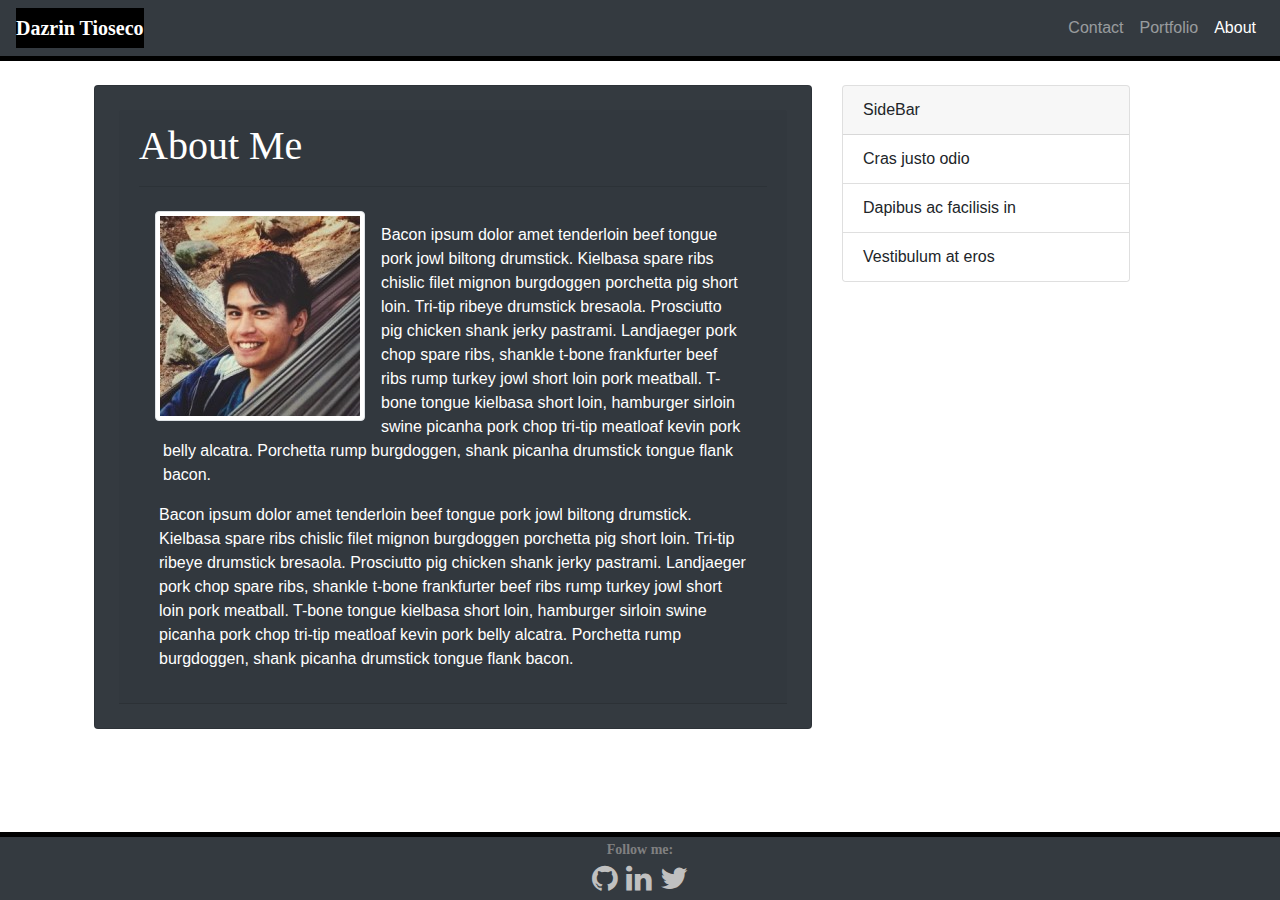
<file: index.html>
<!DOCTYPE html>
<html lang="en">
<head>
    <!-- Required meta tags -->
    <meta charset="utf-8">
    <meta name="viewport" content="width=device-width, initial-scale=1, shrink-to-fit=no">

    <!-- FontAwesome CDN -->
    <link rel="stylesheet" href="https://cdnjs.cloudflare.com/ajax/libs/font-awesome/4.7.0/css/font-awesome.min.css">

    <!-- My CSS -->
    <link rel="stylesheet" href="Assets\style\style.css">

    <!-- Bootstrap 4 CDN -->
    <link rel="stylesheet" href="https://stackpath.bootstrapcdn.com/bootstrap/4.4.1/css/bootstrap.min.css" integrity="sha384-Vkoo8x4CGsO3+Hhxv8T/Q5PaXtkKtu6ug5TOeNV6gBiFeWPGFN9MuhOf23Q9Ifjh" crossorigin="anonymous">

    <title>My Responsive Portfolio</title>
</head>
<body>
    <!--Nav Bar-->
<nav class="navbar navbar-expand-lg navbar-dark bg-dark">
    <a class="navbar-brand" href="#">Dazrin Tioseco</a>
    <button class="navbar-toggler" type="button" data-toggle="collapse" data-target="#navbarSupportedContent" aria-controls="navbarSupportedContent" aria-expanded="false" aria-label="Toggle navigation">
      <span class="navbar-toggler-icon"></span>
    </button>
    <div class="collapse navbar-collapse" id="navbarSupportedContent">
      <ul class="navbar-nav mr-auto">
      </ul>
        <ul class="navbar-nav">
            <li class="nav-item">
                <li><a class="nav-link" href="contact.html" tabindex="1">Contact</a></li>
                <li><a class="nav-link" href="portfolio.html" tabindex="1">Portfolio</a></li>
                <li><a class="active nav-link" href="index.html" tabindex="1">About</a></li>
            </li>
        </ul>
    </div>
</nav>

    <!--Beginning of Container-->
  <section class="container px-4 py-4">
      <!--First Row-->
      <section class="row">
          <!--First Column-->
        <article class="col-sm-8">
            <!--About Me Card-->
            <div class="card text-white bg-dark px-4 py-4">
                <header class="card-header">
                    <div class="page-header">
                        <h1>About Me</h1>
                        <hr>
                    </div>
                    <img src="Assets\Images\Dazrin-Tioseco.jpg" class="img-fluid img-thumbnail rounded float-left mx-3 my-2" alt="...">
                <article class="card-body" >
                    <p class="card-text ml-1">Bacon ipsum dolor amet tenderloin beef tongue pork jowl biltong drumstick. Kielbasa spare ribs chislic filet mignon burgdoggen porchetta pig short loin. Tri-tip ribeye drumstick bresaola. Prosciutto pig chicken shank jerky pastrami. Landjaeger pork chop spare ribs, shankle t-bone frankfurter beef ribs rump turkey jowl short loin pork meatball. T-bone tongue kielbasa short loin, hamburger sirloin swine picanha pork chop tri-tip meatloaf kevin pork belly alcatra. Porchetta rump burgdoggen, shank picanha drumstick tongue flank bacon.</p>
                    <p class="card-text">Bacon ipsum dolor amet tenderloin beef tongue pork jowl biltong drumstick. Kielbasa spare ribs chislic filet mignon burgdoggen porchetta pig short loin. Tri-tip ribeye drumstick bresaola. Prosciutto pig chicken shank jerky pastrami. Landjaeger pork chop spare ribs, shankle t-bone frankfurter beef ribs rump turkey jowl short loin pork meatball. T-bone tongue kielbasa short loin, hamburger sirloin swine picanha pork chop tri-tip meatloaf kevin pork belly alcatra. Porchetta rump burgdoggen, shank picanha drumstick tongue flank bacon.</p>
                </article>
                </header>
            </div>
        </article>

        <!--Sidebar (May or may not be used)-->
        <article class="col-sm-4">
            <aside class="card" style="width: 18rem;">
                <header class="card-header">
                  <div class="page-header">SideBar</div>
                </header>
                <ul class="list-group list-group-flush">
                  <li class="list-group-item">Cras justo odio</li>
                  <li class="list-group-item">Dapibus ac facilisis in</li>
                  <li class="list-group-item">Vestibulum at eros</li>
                </ul>
            </aside>
        </article>

    </section>
 </section>


 <footer class="bg-dark text-white mt-4 fixed-bottom">
    <div class="container py-1">
        <div class="row align-items-center justify-content-center">
            <div class="col-lg-12 col-md-12 text-center">
                <h5 class="follow">Follow me:</h5>
                <a href="https://github.com/dazrin"><i class="fa fa-github"></i></a>
                <a href="https://www.linkedin.com/in/dazrin-tioseco/"><i class="fa fa-linkedin"></i></a>
                <a href="https://twitter.com/dazrinDev"><i class="fa fa-twitter"></i></a>
            </div>
        </div>
    </div>
    </div>
</footer>


    <!-- Optional JavaScript -->
    <!-- jQuery first, then Popper.js, then Bootstrap JS -->
    <script src="https://code.jquery.com/jquery-3.4.1.slim.min.js" integrity="sha384-J6qa4849blE2+poT4WnyKhv5vZF5SrPo0iEjwBvKU7imGFAV0wwj1yYfoRSJoZ+n" crossorigin="anonymous"></script>
    <script src="https://cdn.jsdelivr.net/npm/popper.js@1.16.0/dist/umd/popper.min.js" integrity="sha384-Q6E9RHvbIyZFJoft+2mJbHaEWldlvI9IOYy5n3zV9zzTtmI3UksdQRVvoxMfooAo" crossorigin="anonymous"></script>
    <script src="https://stackpath.bootstrapcdn.com/bootstrap/4.4.1/js/bootstrap.min.js" integrity="sha384-wfSDF2E50Y2D1uUdj0O3uMBJnjuUD4Ih7YwaYd1iqfktj0Uod8GCExl3Og8ifwB6" crossorigin="anonymous"></script>
</body>
</html>
</file>
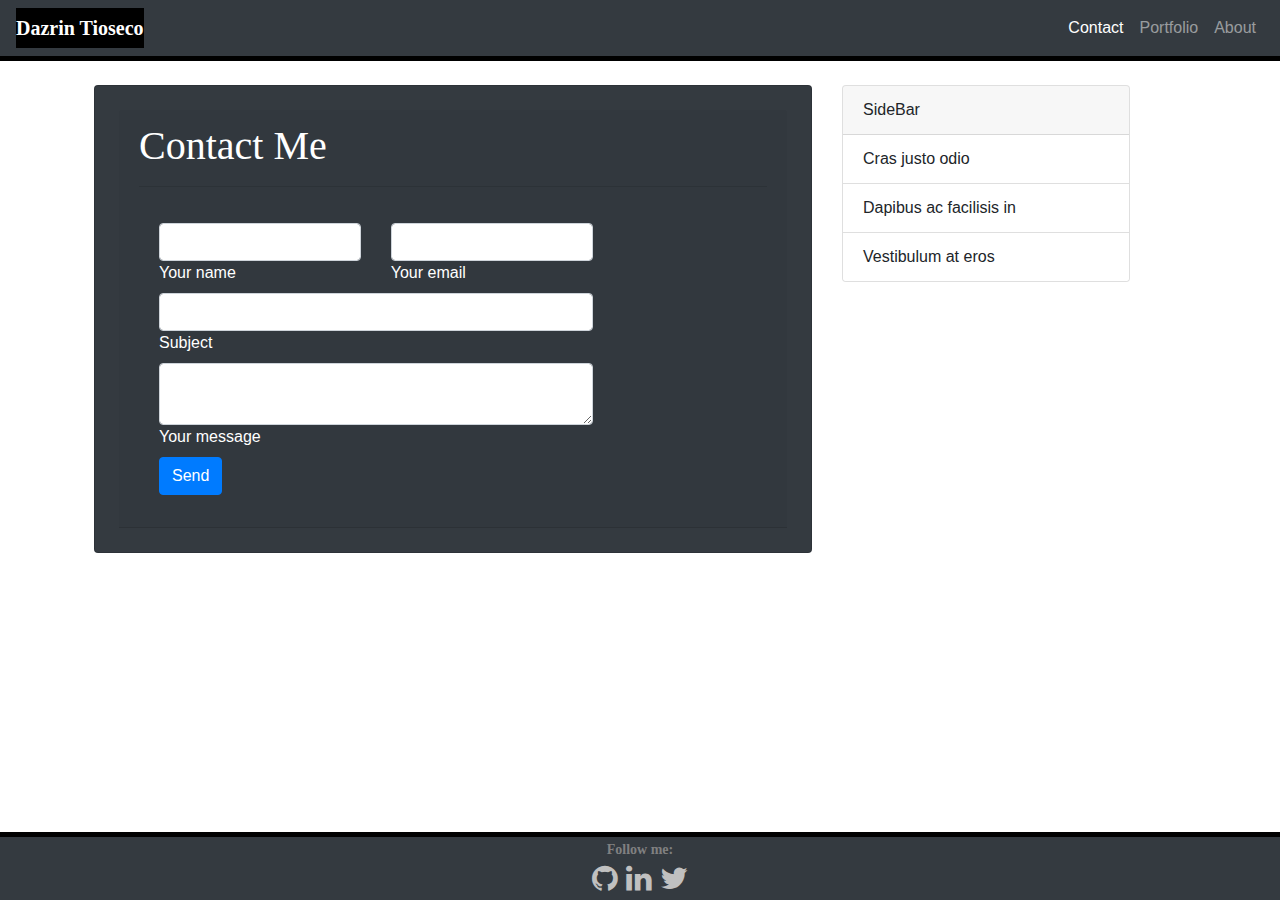
<file: contact.html>
<!DOCTYPE html>
<html lang="en">
<head>
    <!-- Required meta tags -->
    <meta charset="utf-8">
    <meta name="viewport" content="width=device-width, initial-scale=1, shrink-to-fit=no">

    <!-- FontAwesome CDN -->
    <link rel="stylesheet" href="https://cdnjs.cloudflare.com/ajax/libs/font-awesome/4.7.0/css/font-awesome.min.css">

        <!-- My CSS -->
        <link rel="stylesheet" href="Assets\style\style.css">

    <!-- Bootstrap 4 CDN -->
    <link rel="stylesheet" href="https://stackpath.bootstrapcdn.com/bootstrap/4.4.1/css/bootstrap.min.css" integrity="sha384-Vkoo8x4CGsO3+Hhxv8T/Q5PaXtkKtu6ug5TOeNV6gBiFeWPGFN9MuhOf23Q9Ifjh" crossorigin="anonymous">

    <title>My Responsive Portfolio</title>
</head>
<body>
    <!--Nav Bar-->
<nav class="navbar navbar-expand-lg navbar-dark bg-dark">
    <a class="navbar-brand" href="#">Dazrin Tioseco</a>
    <button class="navbar-toggler" type="button" data-toggle="collapse" data-target="#navbarSupportedContent" aria-controls="navbarSupportedContent" aria-expanded="false" aria-label="Toggle navigation">
      <span class="navbar-toggler-icon"></span>
    </button>
    <div class="collapse navbar-collapse" id="navbarSupportedContent">
      <ul class="navbar-nav mr-auto">
      </ul>
        <ul class="navbar-nav">
            <li class="nav-item">
                <li><a class="active nav-link" href="contact.html" tabindex="1">Contact</a></li>
                <li><a class="nav-link" href="portfolio.html" tabindex="1">Portfolio</a></li>
                <li><a class="nav-link" href="index.html" tabindex="1">About</a></li>
            </li>
        </ul>
    </div>
</nav>

    <!--Beginning of Container-->
  <section class="container px-4 py-4">
      <!--Grid Row-->
      <section class="row">
          <!--Grid Column-->
        <article class="col-sm-8">
            <!--About Me Card-->
            <div class="card text-white bg-dark px-4 py-4">
                <header class="card-header">
                    <div class="page-header">
                        <h1>Contact Me</h1>
                        <hr>
                    </div>
                <article class="card-body" >
          <div class="row">

            <!--Grid column-->
            <div class="col-md-9 mb-md-0 mb-5">
              <form id="contact-form" name="contact-form" action="mail.php" method="POST">

                <!--Grid row-->
                <div class="row">

                  <!--Grid column-->
                  <div class="col-md-6">
                    <div class="md-form mb-0">
                      <input type="text" id="name" name="name" class="form-control">
                      <label for="name" class="">Your name</label>
                    </div>
                  </div>
                  <!--Grid column-->

                  <!--Grid column-->
                  <div class="col-md-6">
                    <div class="md-form mb-0">
                      <input type="text" id="email" name="email" class="form-control">
                      <label for="email" class="">Your email</label>
                    </div>
                  </div>
                  <!--Grid column-->

                </div>
                <!--Grid row-->

                <!--Grid row-->
                <div class="row">
                  <div class="col-md-12">
                    <div class="md-form mb-0">
                      <input type="text" id="subject" name="subject" class="form-control">
                      <label for="subject" class="">Subject</label>
                    </div>
                  </div>
                </div>
                <!--Grid row-->

                <!--Grid row-->
                <div class="row">

                  <!--Grid column-->
                  <div class="col-md-12">

                    <div class="md-form">
                      <textarea type="text" id="message" name="message" rows="2"
                        class="form-control md-textarea"></textarea>
                      <label for="message">Your message</label>
                    </div>

                  </div>
                </div>
                <!--Grid row-->

              </form>

              <div class="text-center text-md-left">
                <a class="btn btn-primary" onclick="document.getElementById('contact-form').submit();">Send</a>
              </div>
              <div class="status"></div>
            </div>
          </div>
                </article>
                </header>
            </div>
        </article>

        <!--Sidebar (May or may not be used)-->
        <article class="col-sm-4">
            <aside class="card" style="width: 18rem;">
                <header class="card-header">
                  <div class="page-header">SideBar</div>
                </header>
                <ul class="list-group list-group-flush">
                  <li class="list-group-item">Cras justo odio</li>
                  <li class="list-group-item">Dapibus ac facilisis in</li>
                  <li class="list-group-item">Vestibulum at eros</li>
                </ul>
            </aside>
        </article>

        <!--Footer-->
        <footer class="bg-dark text-white mt-4 fixed-bottom">
            <div class="container py-1">
                <div class="row align-items-center justify-content-center">
                    <div class="col-lg-12 col-md-12 text-center">
                        <h5 class="follow">Follow me:</h5>
                        <a href="https://github.com/dazrin"><i class="fa fa-github"></i></a>
                        <a href="https://www.linkedin.com/in/dazrin-tioseco/"><i class="fa fa-linkedin"></i></a>
                        <a href="https://twitter.com/dazrinDev"><i class="fa fa-twitter"></i></a>
                    </div>
                </div>
            </div>
            </div>
        </footer>

    </section>
 </section>
 
    <!-- Optional JavaScript -->
    <!-- jQuery first, then Popper.js, then Bootstrap JS -->
    <script src="https://code.jquery.com/jquery-3.4.1.slim.min.js" integrity="sha384-J6qa4849blE2+poT4WnyKhv5vZF5SrPo0iEjwBvKU7imGFAV0wwj1yYfoRSJoZ+n" crossorigin="anonymous"></script>
    <script src="https://cdn.jsdelivr.net/npm/popper.js@1.16.0/dist/umd/popper.min.js" integrity="sha384-Q6E9RHvbIyZFJoft+2mJbHaEWldlvI9IOYy5n3zV9zzTtmI3UksdQRVvoxMfooAo" crossorigin="anonymous"></script>
    <script src="https://stackpath.bootstrapcdn.com/bootstrap/4.4.1/js/bootstrap.min.js" integrity="sha384-wfSDF2E50Y2D1uUdj0O3uMBJnjuUD4Ih7YwaYd1iqfktj0Uod8GCExl3Og8ifwB6" crossorigin="anonymous"></script>
</body>
</html>
</file>
